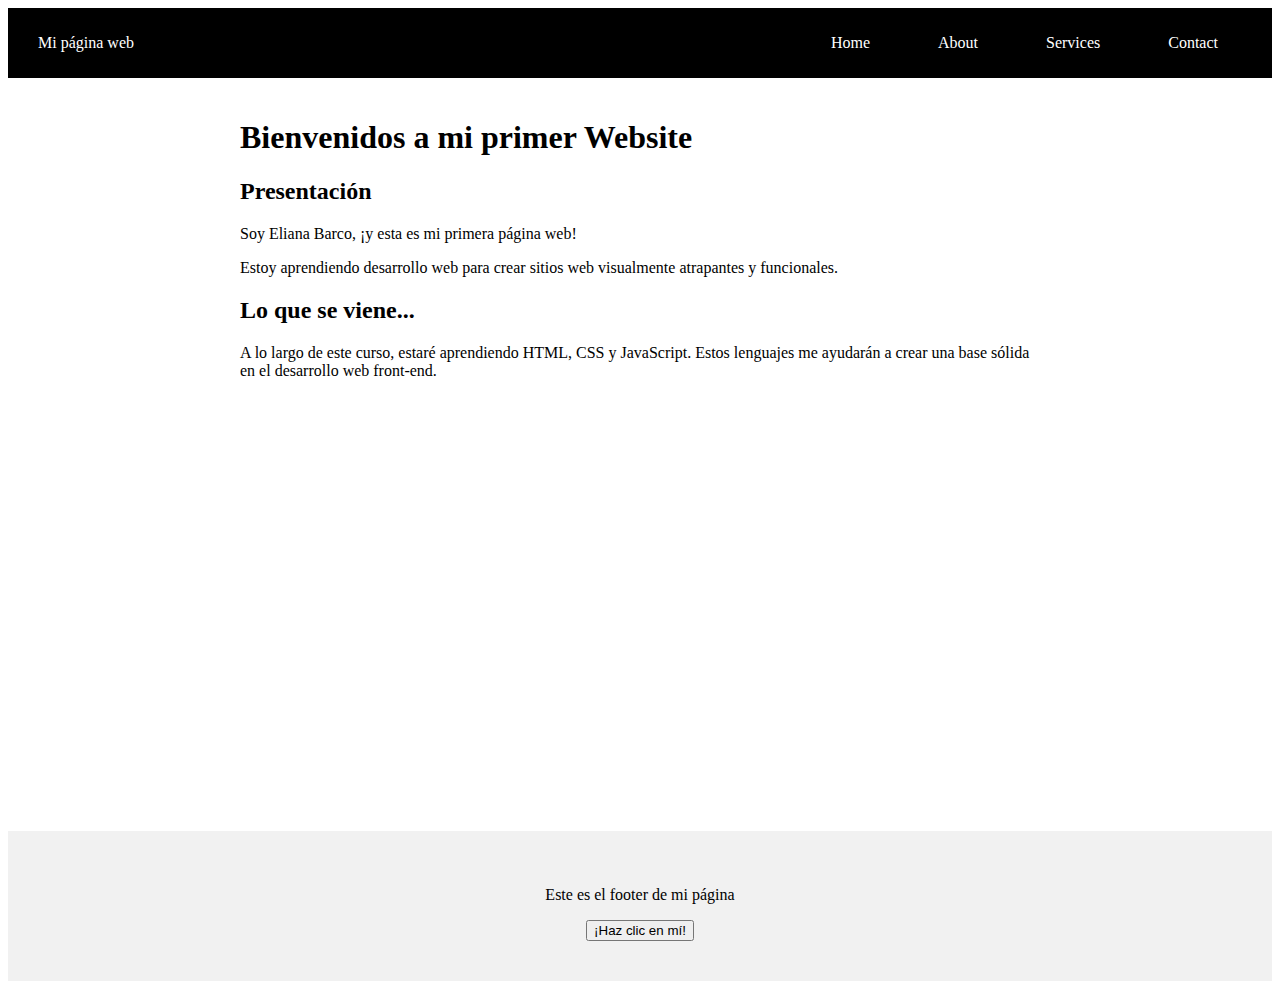
<file: index.html>
<!doctype html> 
<html lang="es"> 
    <head>
        <meta charset="utf-8"/>
        <title>index.html</title>
        <link rel="stylesheet" href="style.css"> 
    </head>
    <body> 
      <header class="container-nav">
        <nav class="navbar" role="navigation">
        <a href="#" class="brand">Mi página web</a>
        <ul class="nav-links">
          <li><a href="index.html">Home</a></li>
          <li><a href="about.html">About</a></li>
          <li><a href="services.html">Services</a></li>
          <li><a href="contact.html">Contact</a></li>
        </ul>
        </nav>
         <button class="button-menu-toggle">Menu</button>
      </header> 
      <main> 
        <div class="container">
          <h1>Bienvenidos a mi primer Website</h1>
          <section>
            <h2>Presentación</h2>
            <p>Soy Eliana Barco, ¡y esta es mi primera página web!</p>
            <p>Estoy aprendiendo desarrollo web para crear sitios web visualmente atrapantes y funcionales.</p>
          </section>
          <section>
            <h2>Lo que se viene...</h2>
            <p>
              A lo largo de este curso, estaré aprendiendo HTML, CSS y JavaScript. Estos lenguajes me ayudarán a crear una base sólida en el desarrollo web front-end.
            </p>
          </section>
        </div> 
        <div class="video-container"> 
          <iframe width="560" height="315" src="https://www.youtube.com/embed/C7h3kZc19rg"
           title="YouTube video player" frameborder="0" allow="accelerometer; autoplay; clipboard-write; 
           encrypted-media; gyroscope; picture-in-picture; web-share" allowfullscreen></iframe>
        </div>
      </main> 
      <footer> 
        <p> Este es el footer de mi página</p>
        <button id="miBoton" aria-label="Haz click en mí">¡Haz clic en mí!</button>
      </footer>
      <script src="script.js"></script>
    </body>
</html>
</file>
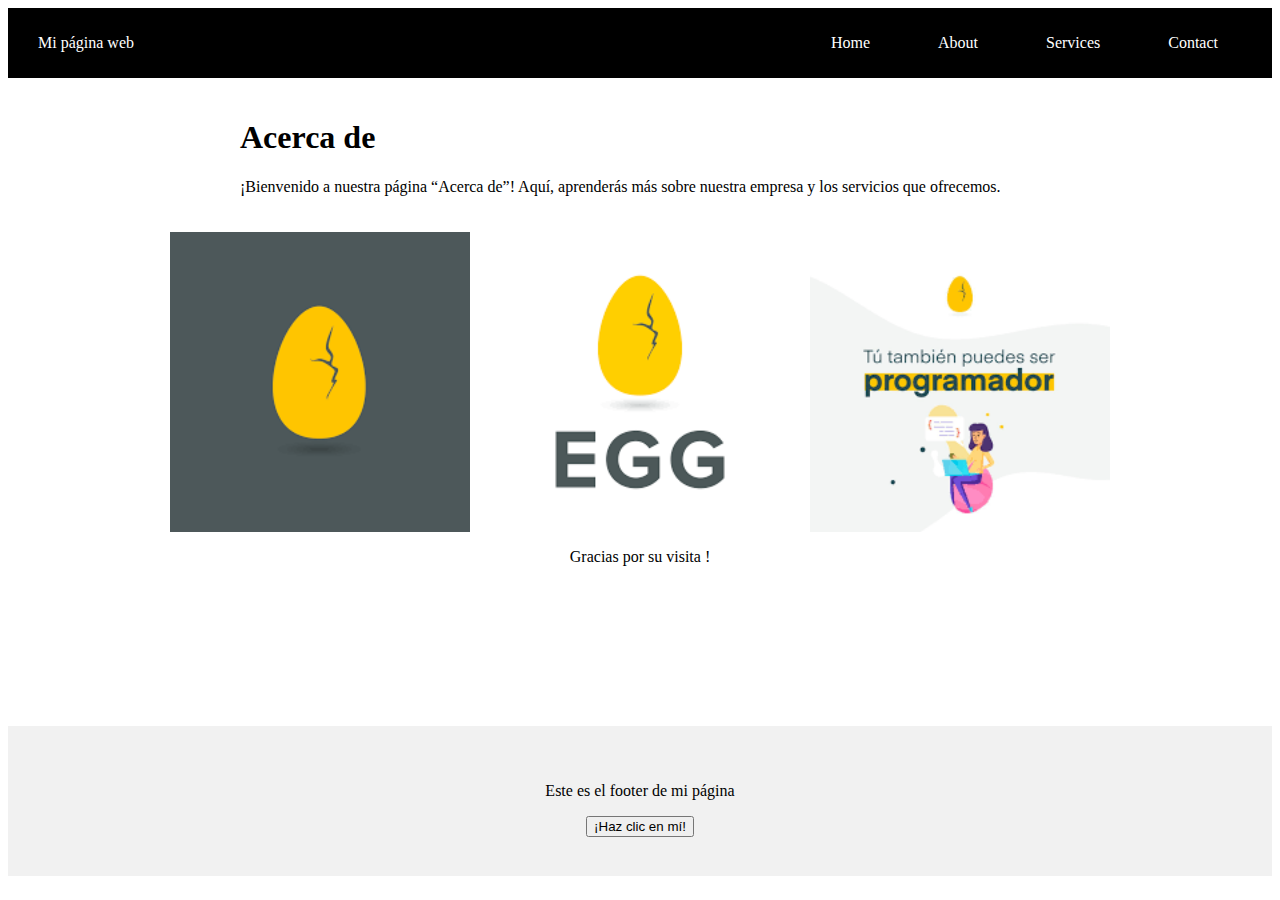
<file: about.html>
<!doctype html> 
<html lang="es"> 
    <head>
        <meta charset="utf-8"/>
        <title>Mi primer Website</title>
        <link rel="stylesheet" href="style.css"> 
    </head>
    <body> 
      <header class="container-nav">
        <nav class="navbar" role="navigation">
        <a href="#" class="brand">Mi página web</a>
        <ul class="nav-links">
          <li><a href="index.html">Home</a></li>
          <li><a href="about.html">About</a></li>
          <li><a href="services.html">Services</a></li>
          <li><a href="contact.html">Contact</a></li>
        </ul>
        </nav>
         <button class="button-menu-toggle">Menu</button>
      </header> 
      <main> 
        <div class="container"> 
          <h1>Acerca de</h1>
          <p>¡Bienvenido a nuestra página “Acerca de”! Aquí,
              aprenderás más sobre nuestra empresa y los servicios que ofrecemos.</p>
        </div>  
        <div class="container-foto"> 
          <img width="300" height="300" src="imagen1.png" alt="Foto de graduacion" />
          <img width="300" height="300"src="imagen2.png" alt="Foto 2 " />
          <img width="300" height="300" src="imagen3.png" alt="Foto 3" />
      </div>
       <div class="greeting"> 
        <p> Gracias por su visita !</p>
       </div>
      </main>
     
    <footer> 
      <p> Este es el footer de mi página</p>
      <button id="miBoton" aria-label="Haz click en mí">¡Haz clic en mí!</button>
    </footer>
      <script src="script.js"></script>
    </body>
</html>
</file>
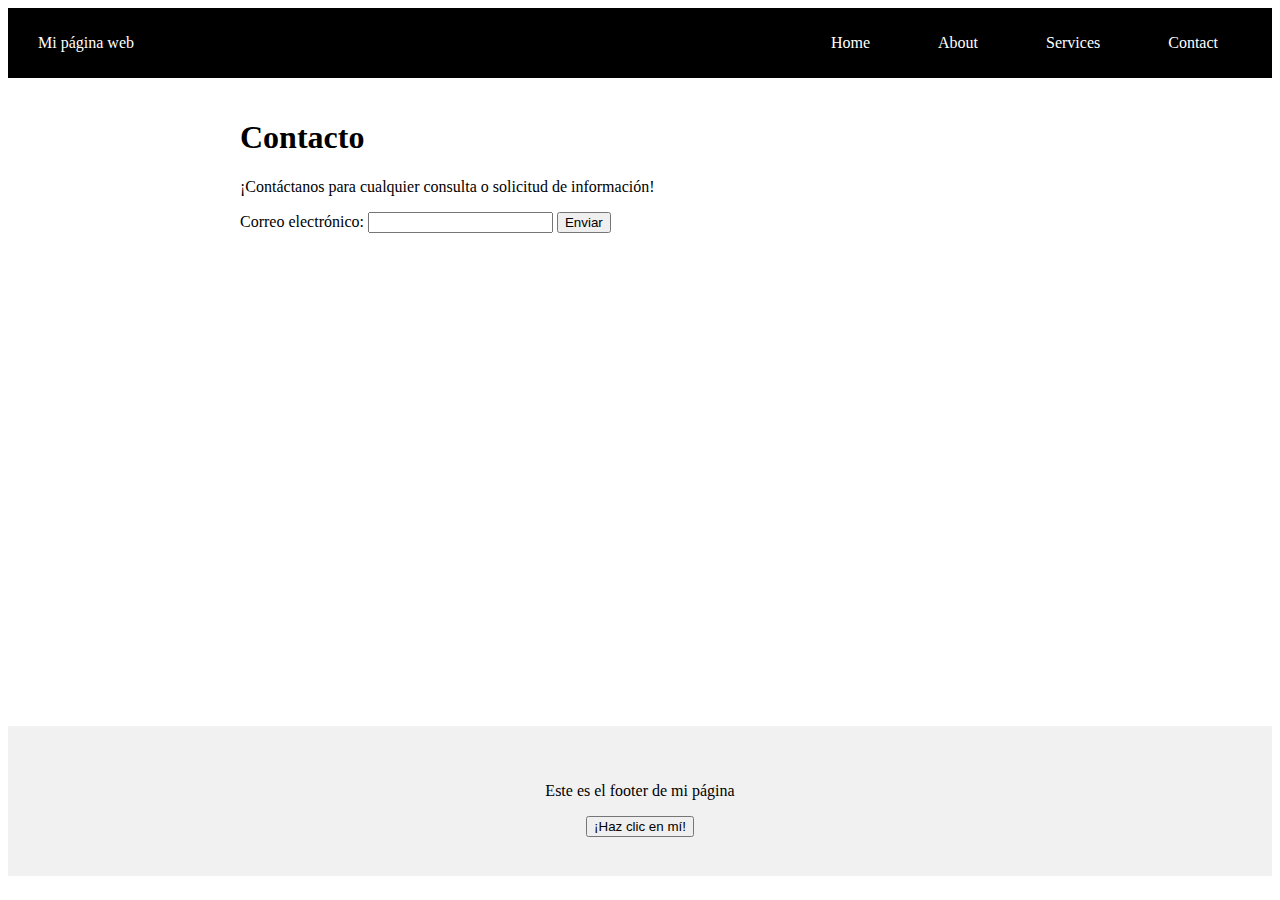
<file: contact.html>
<!doctype html> 
<html lang="es"> 
    <head>
        <meta charset="utf-8"/>
        <title>Mi primer Website</title>
        <link rel="stylesheet" href="style.css"> 
    </head>
    <body> 
   <header class="container-nav">
        <nav class="navbar" role="navigation">
        <a href="#" class="brand">Mi página web</a>
        <ul class="nav-links">
          <li><a href="index.html">Home</a></li>
          <li><a href="about.html">About</a></li>
          <li><a href="services.html">Services</a></li>
          <li><a href="contact.html">Contact</a></li>
        </ul>
        </nav>
         <button class="button-menu-toggle">Menu</button>
      </header> 
      <main> 
        <div class="container "> 
          <h1>Contacto</h1>
          <p>¡Contáctanos para cualquier consulta o solicitud de información!</p>
          <form>
              <!-- Agrega aquí los campos del formulario -->
          </form>
          <form id="myForm">
              <label for="email">Correo electrónico:</label>
              <input type="email" id="email" name="email" required>
              <button type="submit">Enviar</button>
            </form>
        </div> 
      </main>
      <footer> 
        <p> Este es el footer de mi página</p>
        <button id="miBoton" aria-label="Haz click en mí">¡Haz clic en mí!</button>
      </footer>
      <script src="script.js"></script>
    </body>
</html>
</file>
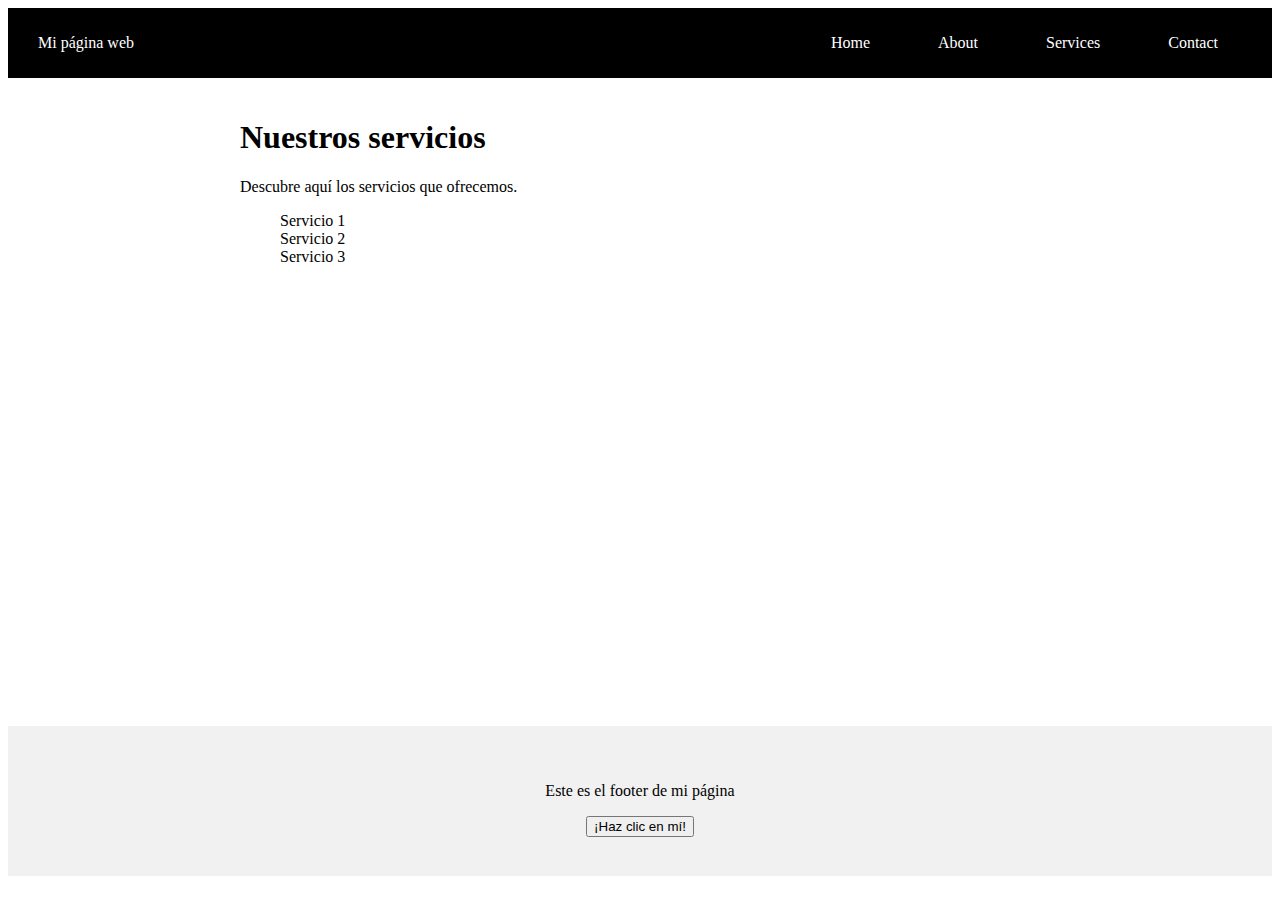
<file: services.html>
<!doctype html> 
<html lang="es"> 
    <head>
        <meta charset="utf-8"/>
        <title>Mi primer Website</title>
        <link rel="stylesheet" href="style.css"> 
    </head>
    <body> 
      <header class="container-nav">
        <nav class="navbar" role="navigation">
        <a href="#" class="brand">Mi página web</a>
        <ul class="nav-links">
          <li><a href="index.html">Home</a></li>
          <li><a href="about.html">About</a></li>
          <li><a href="services.html">Services</a></li>
          <li><a href="contact.html">Contact</a></li>
        </ul>
        </nav>
         <button class="button-menu-toggle">Menu</button>
      </header> 
      <main> 
        <div class="container "> 
          <h1>Nuestros servicios</h1>
          <p>Descubre aquí los servicios que ofrecemos.</p>
          <ul>
              <li>Servicio 1</li>
              <li>Servicio 2</li>
              <li>Servicio 3</li>
          </ul>
        </div> 
      </main>
      <footer> 
        <p> Este es el footer de mi página</p>
        <button id="miBoton" aria-label="Haz click en mí">¡Haz clic en mí!</button>
      </footer>
      <script src="script.js"></script>
    </body>
</html>
</file>
<file: style.css>
.box {
    background-color: lightgrey;
    width: 300px;
    height: 150px;
    padding: 20px;
    border: 5px solid black;
    margin: 50px;
}
main {
    min-height: 72vh;
}
.container {
    max-width: 800px;
    margin: auto;
    padding: 20px;

}

.row {
    display: flex;
    flex-wrap: wrap;
    margin: 10px;
}

.column {
    flex: 1;
    padding: 10px;
}

@media (max-width: 600px) {
    .column {
        flex: 100%;
    }
}

.container {
    max-width: 800px;
    margin: auto;
    padding: 20px;
}

.row {
    display: flex;
    flex-wrap: wrap;
    margin: 10px;
}

.column {
    flex: 1;
    padding: 10px;
}

@media (max-width: 600px) {
    .column {
        flex: 100%;
    }
}

nav ul {
    list-style: none;
    margin: 0;
    padding: 0;
}

nav li {
    display: inline-block;
    margin-right: 20px;
}

nav a {
    color: #fff;
    text-decoration: none;
    padding: 20px;
}

nav a:hover {
    color: #1BF7DE;
}


@media (max-width: 767px) {
    nav {
        font-size: 16px;
    }
}

@media (min-width: 1200px) {
    nav {
        width: 1200px;
    }
}

.container-nav {
    display: flex;
    padding: 10px;
    height: 50px;
    background-color: black;
}


.navbar {
    display: flex;
    justify-content: space-between;
    width: 100%;
}


.brand {
    display: flex;
    align-items: center;
}


li>a {
    padding: 8px 24px;
}


li {
    list-style-type: none;
}


a {
    color: white;
    text-decoration: none;
}


.nav-links {
    display: flex;
    align-items: center;
}


.button-menu-toggle {
    display: none;
}

.container-foto {
    display: flex;
    flex-wrap: wrap;
    justify-content: center ;
    gap: 20px;
    align-items: center;
}
.video-container {
    display: flex; 
    justify-content: center;
    padding: 50px;
}

footer{
    position: relative;
    bottom: 0;
    z-index: -1;
    display: flex;
    flex-direction: column;
    align-items: center;
    justify-content: center;
    background-color: #f1f1f1;
    min-height: 150px;
    text-align: center;
    width: 100%;
}
.greeting { 
    text-align: center;
}

@media (max-width: 768px) {
    .column {
        flex: 100%;
    }


    .nav-links {
        display: none;
    }


    .button-menu-toggle {
        display: block;
        background-color: white;
        border: none;
        border-radius: 50px;
        padding: 0 24px;
        font-family: monospace;
        font-weight: bold;
        font-size: 20px;
    }

    .nav-links.nav-links-responsive {
        position: absolute;
        display: flex;
        background-color: rgba(61, 59, 59, 0.95);
        width: 100%;
        height: 100%;
        top: 70px;
        left: 0;
        flex-direction: column;
        padding-top: 200px;
        align-items: center;
        gap: 70px;
        font-size: 40px;


    }
    .container-foto {
        flex-direction: column;
    }
    .iframe {
        max-width: 90% ;
    }

}
</file>
